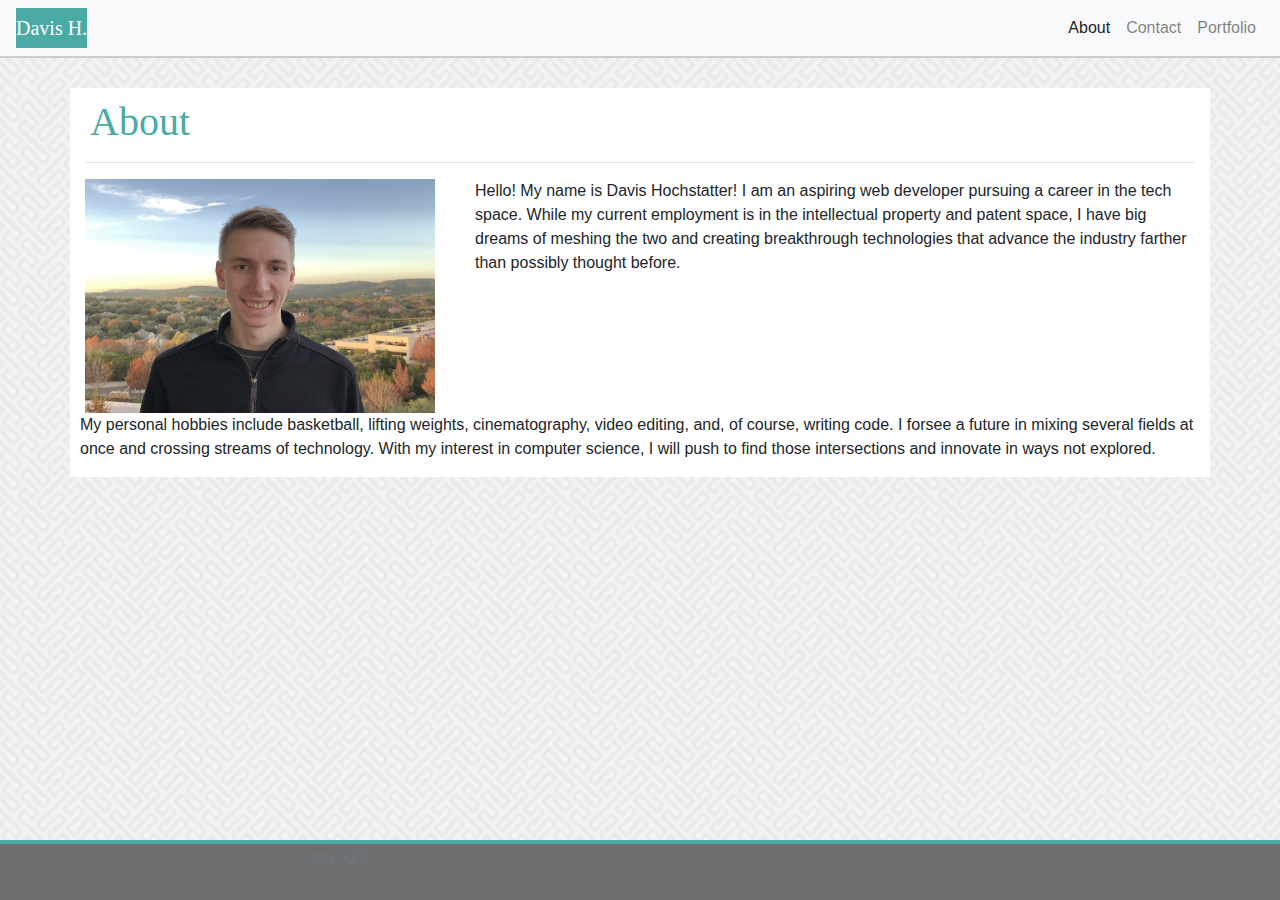
<file: index.html>
<!DOCTYPE html>
<html>
    <head>
        <title>Portfolio</title>
        <meta name="viewport" content="width=device-width, initial-scale=1, shrink-to-fit=no">
        <link rel="stylesheet" href="https://stackpath.bootstrapcdn.com/bootstrap/4.3.1/css/bootstrap.min.css" integrity="sha384-ggOyR0iXCbMQv3Xipma34MD+dH/1fQ784/j6cY/iJTQUOhcWr7x9JvoRxT2MZw1T" crossorigin="anonymous">
        <link rel="stylesheet" href="style.css">
        
        <nav class="navbar navbar-expand navbar-light bg-light">
                <a class="navbar-brand" href="index.html">Davis H.</a>
                <div class="collapse navbar-collapse" id="navbarNavAltMarkup">
                  <div class="navbar-nav ml-auto">
                    <a class="nav-item nav-link active" href="index.html">About <span class="sr-only">(current)</span></a>
                    <a class="nav-item nav-link" href="contact.html">Contact </a>
                    <a class="nav-item nav-link" href="portfolio.html">Portfolio</a>
                  </div>
                </div>
            </nav>
    </head>
    <body>

            <div class="container">
                    <h1>About</h1>
                    <hr/> 
                <div class="row">
                        
                        <div class="col-lg-4 col-xs-4 col-sm-4">
                                <img src="images/dhpro.jpg" width="100%"/>
                        </div>
                                
                             <div class="col-lg-8 col-xs-12 col-sm-8">
                                <p>Hello! My name is Davis Hochstatter! I am an aspiring web developer pursuing a career
                                            in the tech space. While my current employment is in the intellectual property
                                            and patent space, I have big dreams of meshing the two and creating breakthrough 
                                            technologies that advance the industry farther than possibly thought before.</p>
                                </div>
                                <div class="col-lg-11 col-xs-11 col-sm-11"></div> 
                                <p>My personal hobbies include basketball, lifting weights, cinematography, video editing,
                                    and, of course, writing code. I forsee a future in mixing several fields at once and crossing
                                    streams of technology. With my interest in computer science, I will push to find those 
                                    intersections and innovate in ways not explored.</p>
                            </div> 
                             </div>
                                
                     
                    </div>
                </div>
        
            
                <footer class="fixed-bottom">
                        <div class="cont">
                          <span class="text-muted">Copyright©</span>
                        </div>
                </footer>
            
        </body>
</html>
</file>
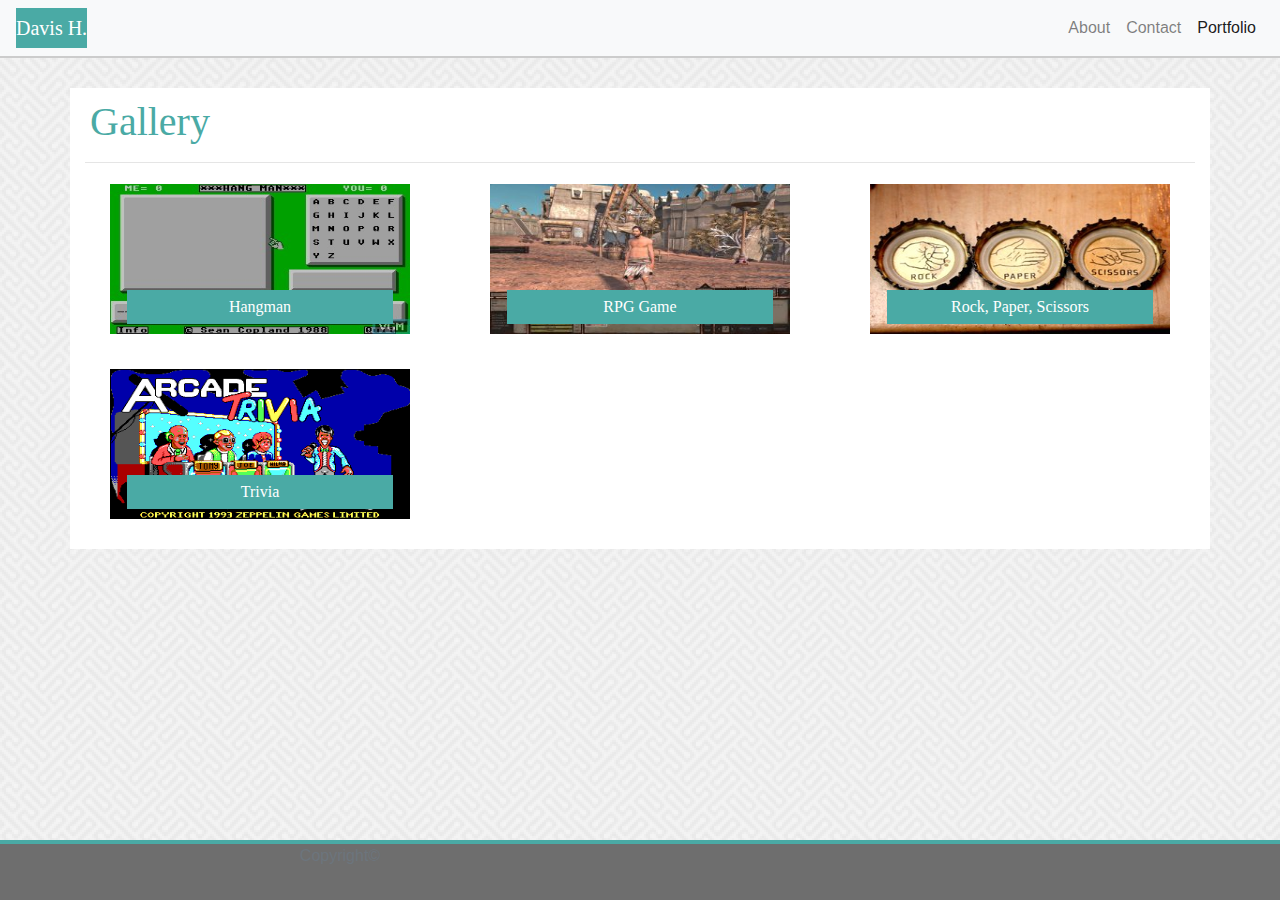
<file: portfolio.html>
<!DOCTYPE html>
<html>
    <head>
        <title>Portfolio</title>
        <meta name="viewport" content="width=device-width, initial-scale=1, shrink-to-fit=no">
        <link rel="stylesheet" href="https://stackpath.bootstrapcdn.com/bootstrap/4.3.1/css/bootstrap.min.css" integrity="sha384-ggOyR0iXCbMQv3Xipma34MD+dH/1fQ784/j6cY/iJTQUOhcWr7x9JvoRxT2MZw1T" crossorigin="anonymous">
        <link rel="stylesheet" href="style.css">
        
        

    </head>
    <body>
        <nav class="navbar navbar-expand navbar-light bg-light">
            <div class="namebox">
              <a class="navbar-brand brand-text" href="index.html">Davis H.</a>
            </div>
            <div class="collapse navbar-collapse" id="navbarNavAltMarkup">
              <div class="navbar-nav ml-auto">
                <a class="nav-item nav-link" href="index.html">About </a>
                <a class="nav-item nav-link" href="contact.html">Contact </a>
                <a class="nav-item nav-link active" href="portfolio.html">Portfolio <span class="sr-only">(current)</span></a>
              </div>
            </div>
          </nav>
          <div class="container">
              <h1>Gallery</h1>
              <hr/>
            <div class="row">
                <div class="col-lg-4 col-sm-6 mid-box">
                    <img src="images/hangman.jpg" class="img-gal mx-auto d-block"  width="100%" height="auto">
                    <div class="carousel-caption" >Hangman</div>
                </div>
                
                <div class="col-lg-4 col-sm-6 mid-box">
                  <img src="images/rpggame.jpg" class="img-gal mx-auto d-block" width="100%" height="auto">
                  <div class="carousel-caption" >RPG Game</div>
                </div>
                
                <div class="col-lg-4 col-sm-6 mid-box">
                    <img src="images/rps.jpg" class="img-gal mx-auto d-block" width="100%" height="auto">
                    <div class="carousel-caption" >Rock, Paper, Scissors</div>
                </div>

                <div class="col-lg-4 col-sm-6 mid-box">
                    <img src="images/trivia.png" class="img-gal mx-auto d-block" width="100%" height="auto">
                    <div class="carousel-caption" >Trivia</div>
                </div>
            </div>

          </div>
          <footer class="fixed-bottom">
              <div class="cont">
                <span class="text-muted">Copyright©</span>
              </div>
      </footer>
    </body>
</html>
</file>
<file: style.css>
body {
    background-image: url("images/maze.png");
    background-repeat: repeat;
    height: 100%;
}
html, body{
    min-height: 100%;
    height: auto !important;
    height: 100%;
    }

.navbar {
    border-bottom: solid #ccc 2px;
    width: 100%;
    
}
.navbar-light .navbar-brand  {
    background-color: #4aaaa5;
    margin:0;
    color:white;
    font-family: Georgia, 'Times New Roman', Times, serif;
    
    
}


.mid {
    background-color: white;
    margin-top: 20px;
    
}
.container   {
    margin-top: 30px;
    background: white;
    min-height: 300px;
    margin-bottom: 100px;
    
}
p {
    padding-left:10px;
    
    line-height: 1.5em;
}

footer {
    /* position: absolute;
    bottom: 0;
    left: 0; */
    background-color: #6e6e6e;
    height: 60px;
    width:100%;
    border-top: 4px solid #4aaaa5; 
    
  }
.btn {
      background-color: #4aaaa5;
}
.btn:hover {
    background-color: #388a86;
}
form {
    min-width: 300px;
    margin: 15px;
    
}
h1 {
    font-family: Georgia, 'Times New Roman', Times, serif;
    color: #4aaaa5;
    padding-top: 10px;
    padding-left: 5px;
}
h2 {
    font-family: Georgia, 'Times New Roman', Times, serif;
    color: white;
    background-color: #4aaaa5;
    padding: 5px;
    width: 320px;
    margin: 0 auto;
}
.box-spacing {
    margin-bottom: 10px;
}
.img-gal {
    margin-bottom: 10px;
    margin-top: 5px;
    height: 150px;
    width: 300px;
}
.carousel-caption {
    background-color: #4aaaa5;
    padding: 5px;
    font-family: Georgia, 'Times New Roman', Times, serif;  
}
.mid-box {
    margin-bottom: 20px;
    
}
.cont {
    width: auto;
    max-width: 680px;
    text-align: center; 
  }
  
  .footer {
    background-color: #666666;
    border-top: solid 4px #4aaaa5;
    padding: 0;
    margin-top: 50px;
    

  }
  @media (max-width: 724px) {
      footer {
          position:absolute;
          bottom: 0;
          left:0;
      }
  }
</file>
